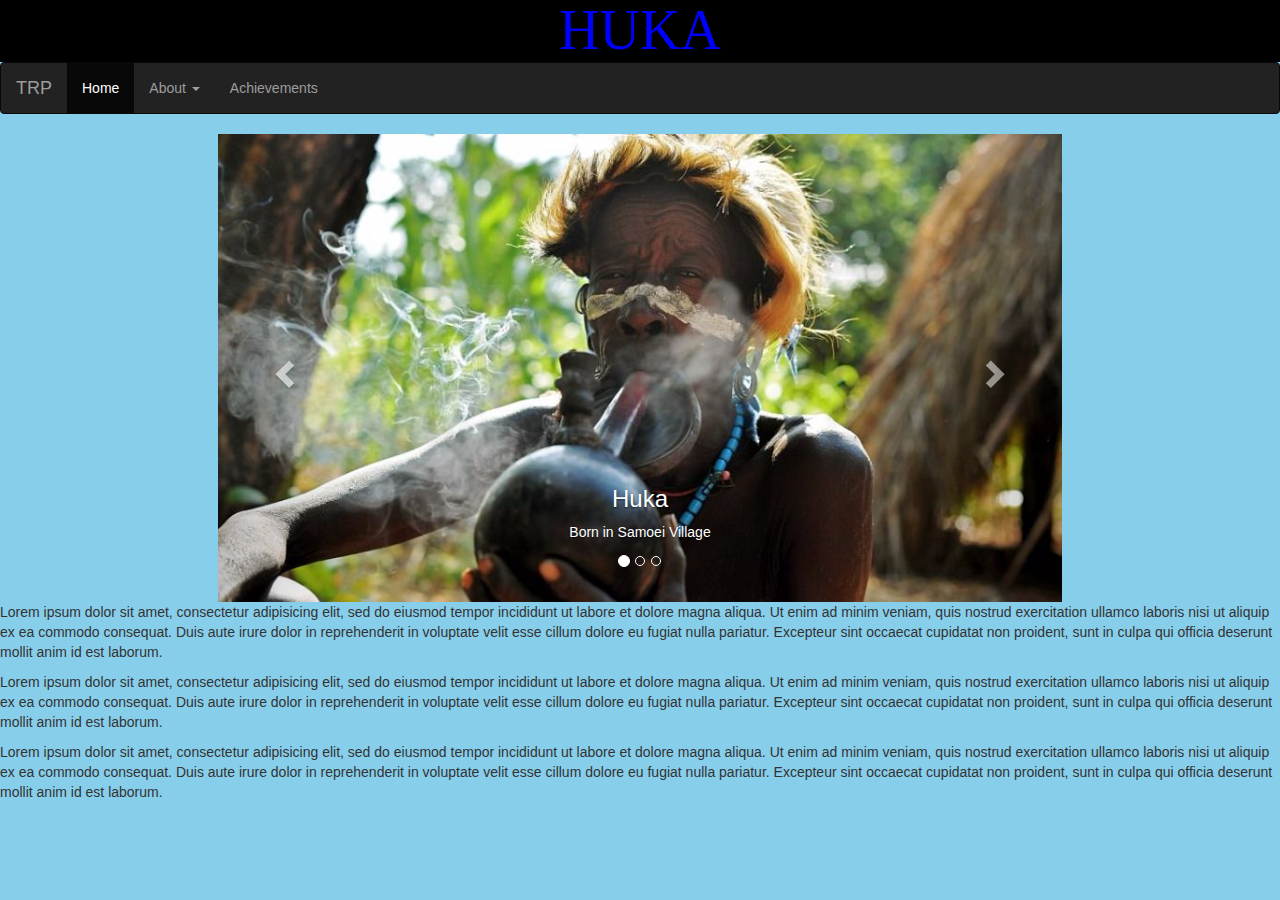
<file: index.html>
<!DOCTYPE html>
<html>
<head>
	<title>Martin</title>
	<link rel="stylesheet" type="text/css" href="bootstrap/css/bootstrap.css">
	<script src="bootstrap/js/jquery.min.js"></script>
	<script src="bootstrap/js/bootstrap.js"></script>
	<style type="text/css">
	h1
	{
		text-align: center;
		color: blue;
		font-size: 4em;
		font-family: timesnewroman;
		margin: 0px;
		background-color: black;
	}
	body
	{
		background-color: skyblue;
	}
</style>
</head>
<body>
	<h1 class="text center">HUKA</h1>
	<nav class="navbar navbar-inverse navabar-fixed-bottom">
		<div class="container-fluid">
			<div class="navbar-header">
				<a class="navbar-brand" href="#">TRP</a>
			</div>
			<ul class="nav navbar-nav">
				<li class="active"><a href="#">Home</a></li>
				<li class="dropdown">
					<a class="dropdown-toggle" data-toggle="dropdown" href="#">About
						<span class="caret"></span></a>
						<ul class="dropdown-menu">
							<li><a href="gallery.html">GALLERY</a></li>
							<li><a href="contacts.html"><span class="glyphicon glyphicon-earphone">CONTACT ME</span></a></li>
						</ul>
					</li>
					<li><a href="achievements.html">Achievements</a></li>
				</ul>
			</div>
		</div>
	</nav>
	<div class="row">	
		<div class="col-sm-8 col-sm-offset-2">
			<div id="myCarousel" class="carousel slide" data-ride="carousel">
				<div id="myCarousel" class="carousel slide" data-ride="carousel">
					<!-- Indicators -->
					<ol class="carousel-indicators">
						<li data-target="#myCarousel" data-slide-to="0" class="active"></li>
						<li data-target="#myCarousel" data-slide-to="1"></li>
						<li data-target="#myCarousel" data-slide-to="2"></li>
					</ol>
					<!-- Wrapper for slides -->
					<div class="carousel-inner" role="listbox">
						<div class="item active">
							<img src="photos/shisha.jpg">
							<div class="carousel-caption">
								<h3>Huka</h3>
								<p>Born in Samoei Village</p>
							</div>
						</div>

						<div class="item">
							<img src="photos/tough_elder.jpg">
							<div class="carousel-caption">
								<h3>Homie</h3>
								<p>Born to the village Chief</p>
							</div>
						</div>

						<div class="item">
							<img src="photos/tough_warrior.jpg">
							<div class="carousel-caption">
								<h3>Option</h3>
								<p>His brother was the most fiercesome...</p>
							</div>
						</div>
					</div>
					<!-- Left and right controls -->
					<a class="left carousel-control" href="#myCarousel" role="button" data-slide="prev">
						<span class="glyphicon glyphicon-chevron-left" aria-hidden="true"></span>
						<span class="sr-only">Previous</span>
					</a>
					<a class="right carousel-control" href="#myCarousel" role="button" data-slide="next">
						<span class="glyphicon glyphicon-chevron-right" aria-hidden="true"></span>
						<span class="sr-only">Next</span>
					</a>
				</div>
			</div>
		</div>
	</div>
	<p>Lorem ipsum dolor sit amet, consectetur adipisicing elit, sed do eiusmod
		tempor incididunt ut labore et dolore magna aliqua. Ut enim ad minim veniam,
		quis nostrud exercitation ullamco laboris nisi ut aliquip ex ea commodo
		consequat. Duis aute irure dolor in reprehenderit in voluptate velit esse
		cillum dolore eu fugiat nulla pariatur. Excepteur sint occaecat cupidatat non
	proident, sunt in culpa qui officia deserunt mollit anim id est laborum.</p>
	<p>Lorem ipsum dolor sit amet, consectetur adipisicing elit, sed do eiusmod
		tempor incididunt ut labore et dolore magna aliqua. Ut enim ad minim veniam,
		quis nostrud exercitation ullamco laboris nisi ut aliquip ex ea commodo
		consequat. Duis aute irure dolor in reprehenderit in voluptate velit esse
		cillum dolore eu fugiat nulla pariatur. Excepteur sint occaecat cupidatat non
	proident, sunt in culpa qui officia deserunt mollit anim id est laborum.</p>
	<p>Lorem ipsum dolor sit amet, consectetur adipisicing elit, sed do eiusmod
		tempor incididunt ut labore et dolore magna aliqua. Ut enim ad minim veniam,
		quis nostrud exercitation ullamco laboris nisi ut aliquip ex ea commodo
		consequat. Duis aute irure dolor in reprehenderit in voluptate velit esse
		cillum dolore eu fugiat nulla pariatur. Excepteur sint occaecat cupidatat non
	proident, sunt in culpa qui officia deserunt mollit anim id est laborum.</p>
</body>
</html>
</file>
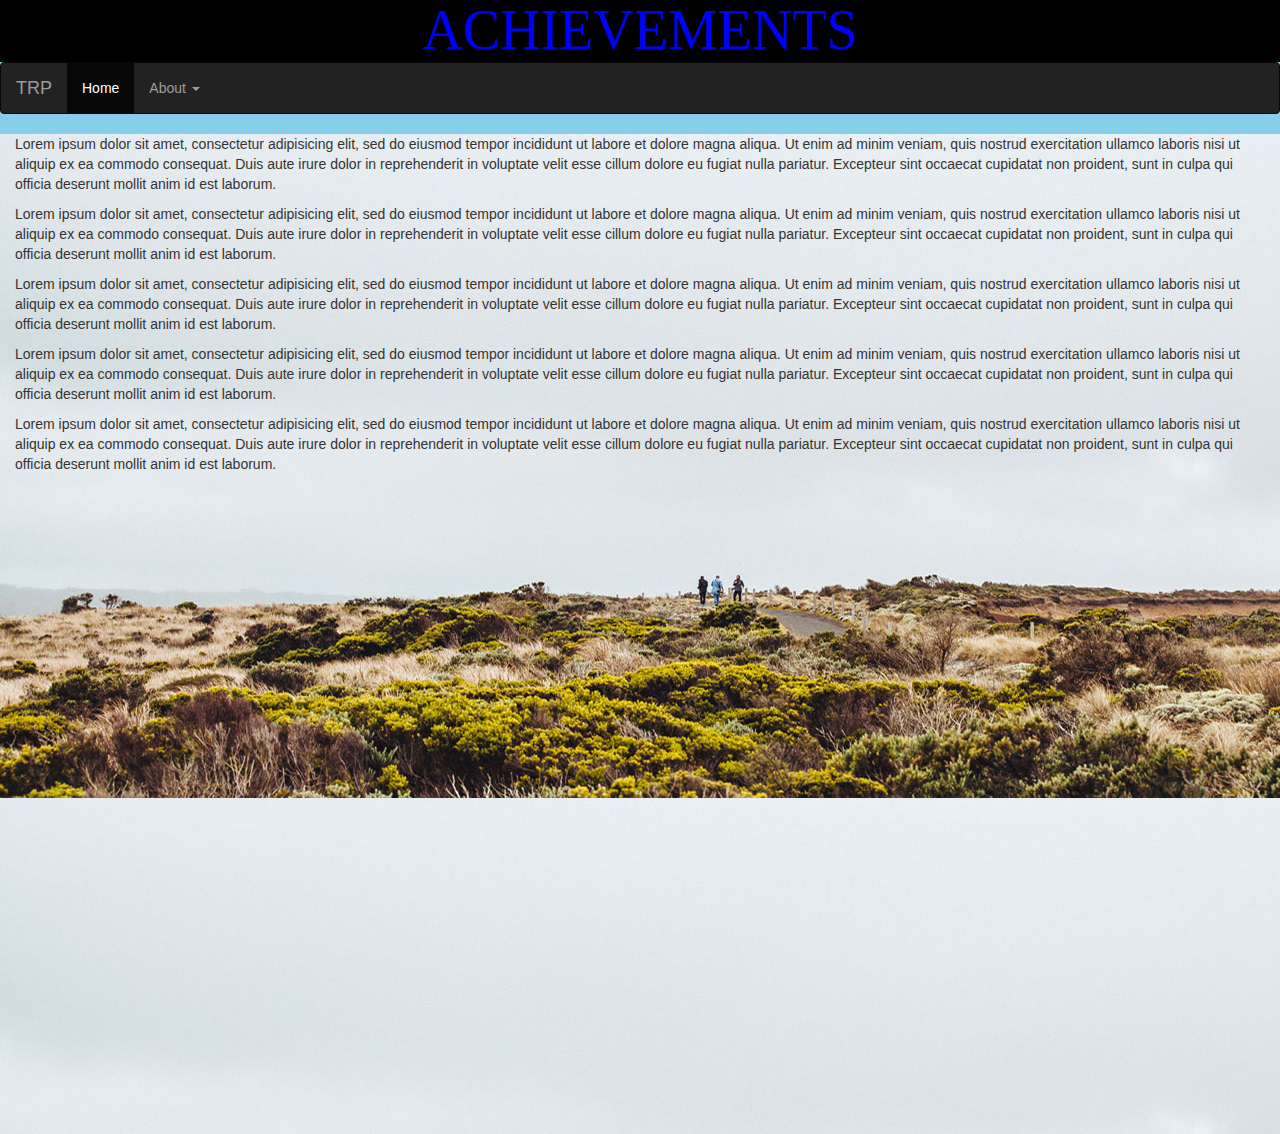
<file: achievements.html>
<!DOCTYPE html>
<html>
<head>
	<title>Achievements</title>
	<link rel="stylesheet" type="text/css" href="bootstrap/css/bootstrap.css">
	<script src="bootstrap/js/jquery.min.js"></script>
	<script src="bootstrap/js/bootstrap.js"></script>
	<style type="text/css">
	h1
	{
		text-align: center;
		color: blue;
		font-size: 4em;
		font-family: timesnewroman;
		margin: 0px;
		background-color: black;
	}
	.d1
	{
		background-image: url(photos/6.jpg);
		height: 1000px;
	}
	body
	{
		background-color: skyblue;
	}
</style>
</head>
<body>
	<h1>ACHIEVEMENTS</h1>
	<nav class="navbar navbar-inverse navabar-fixed-bottom">
		<div class="container-fluid">
			<div class="navbar-header">
				<a class="navbar-brand" href="#">TRP</a>
			</div>
			<ul class="nav navbar-nav">
				<li class="active"><a href="web.html">Home</a></li>
				<li class="dropdown">
					<a class="dropdown-toggle" data-toggle="dropdown" href="#">About
						<span class="caret"></span></a>
						<ul class="dropdown-menu">
							<li><a href="gallery.html">GALLERY</a></li>
							<li><a href="contacts.html"><span class="glyphicon glyphicon-earphone">CONTACT ME</span></a></li>
						</ul>
					</li>
				</ul>
			</div>
		</div>
	</nav>
	<div class="container-fluid d1">
		<p>Lorem ipsum dolor sit amet, consectetur adipisicing elit, sed do eiusmod
		tempor incididunt ut labore et dolore magna aliqua. Ut enim ad minim veniam,
		quis nostrud exercitation ullamco laboris nisi ut aliquip ex ea commodo
		consequat. Duis aute irure dolor in reprehenderit in voluptate velit esse
		cillum dolore eu fugiat nulla pariatur. Excepteur sint occaecat cupidatat non
		proident, sunt in culpa qui officia deserunt mollit anim id est laborum.</p>
		<p>Lorem ipsum dolor sit amet, consectetur adipisicing elit, sed do eiusmod
		tempor incididunt ut labore et dolore magna aliqua. Ut enim ad minim veniam,
		quis nostrud exercitation ullamco laboris nisi ut aliquip ex ea commodo
		consequat. Duis aute irure dolor in reprehenderit in voluptate velit esse
		cillum dolore eu fugiat nulla pariatur. Excepteur sint occaecat cupidatat non
		proident, sunt in culpa qui officia deserunt mollit anim id est laborum.</p>
		<p>Lorem ipsum dolor sit amet, consectetur adipisicing elit, sed do eiusmod
		tempor incididunt ut labore et dolore magna aliqua. Ut enim ad minim veniam,
		quis nostrud exercitation ullamco laboris nisi ut aliquip ex ea commodo
		consequat. Duis aute irure dolor in reprehenderit in voluptate velit esse
		cillum dolore eu fugiat nulla pariatur. Excepteur sint occaecat cupidatat non
		proident, sunt in culpa qui officia deserunt mollit anim id est laborum.</p>
		<p>Lorem ipsum dolor sit amet, consectetur adipisicing elit, sed do eiusmod
		tempor incididunt ut labore et dolore magna aliqua. Ut enim ad minim veniam,
		quis nostrud exercitation ullamco laboris nisi ut aliquip ex ea commodo
		consequat. Duis aute irure dolor in reprehenderit in voluptate velit esse
		cillum dolore eu fugiat nulla pariatur. Excepteur sint occaecat cupidatat non
		proident, sunt in culpa qui officia deserunt mollit anim id est laborum.</p>
		<p>Lorem ipsum dolor sit amet, consectetur adipisicing elit, sed do eiusmod
		tempor incididunt ut labore et dolore magna aliqua. Ut enim ad minim veniam,
		quis nostrud exercitation ullamco laboris nisi ut aliquip ex ea commodo
		consequat. Duis aute irure dolor in reprehenderit in voluptate velit esse
		cillum dolore eu fugiat nulla pariatur. Excepteur sint occaecat cupidatat non
		proident, sunt in culpa qui officia deserunt mollit anim id est laborum.</p>
		
	</div>
</body>
</html>
</file>
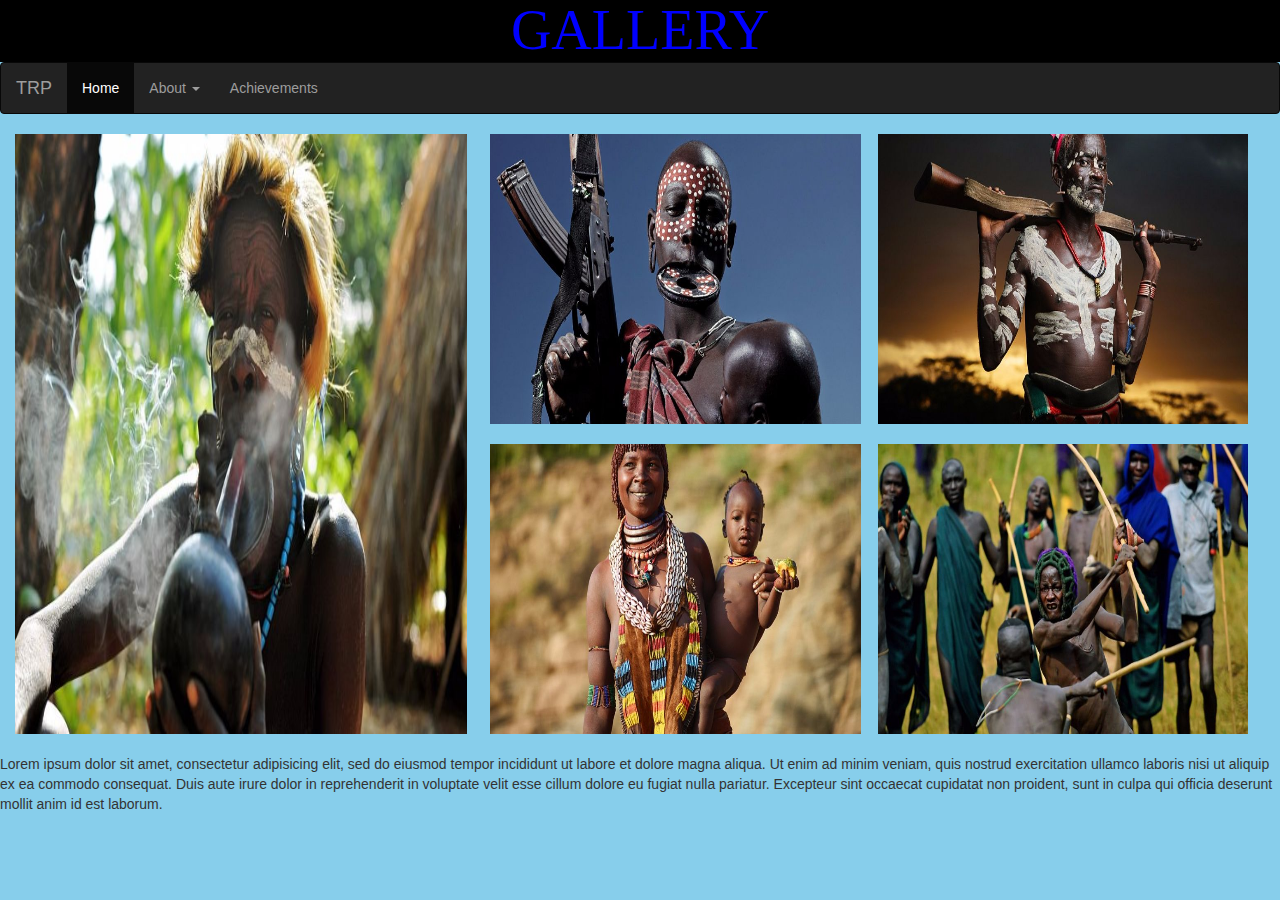
<file: gallery.html>
<!DOCTYPE html>
<html>
<head>
	<title>Images</title>
	<link rel="stylesheet" type="text/css" href="bootstrap/css/bootstrap.css">
	<link rel="stylesheet" type="text/css" href="bootstrap/css/custom.css">
	<script src="bootstrap/js/jquery.min.js"></script>
	<script src="bootstrap/js/bootstrap.js"></script>
	<style type="text/css">
	h1
	{
		text-align: center;
		color: blue;
		font-size: 4em;
		font-family: timesnewroman;
		margin: 0px;
		background-color: black;
	}
	body
	{
		background-color: skyblue;
	}
</style>
</head>
<body>
	<h1>GALLERY</h1>
	<nav class="navbar navbar-inverse navabar-fixed-bottom">
		<div class="container-fluid">
			<div class="navbar-header">
				<a class="navbar-brand" href="#">TRP</a>
			</div>
			<ul class="nav navbar-nav">
				<li class="active"><a href="web.html">Home</a></li>
				<li class="dropdown">
					<a class="dropdown-toggle" data-toggle="dropdown" href="#">About
						<span class="caret"></span></a>
						<ul class="dropdown-menu">
							<li><a href="contacts.html"><span class="glyphicon glyphicon-earphone">CONTACT ME</span></a></li>
						</ul>
					</li>
					<li><a href="achievements.html">Achievements</a></li>
				</ul>
			</div>
		</div>
	</nav>
	<div class="row">
		<div class="col-md-4">
			<img src="photos/shisha.jpg" class="x">
		</div>
		<div class="col-md-8">
			<img src="photos/tough_man.jpg" class="y">
			<img src="photos/tough_girl.jpg" class="y">
		</div>
		<div class="col-md-8">
			<img src="photos/fencing.jpg" class="y">
			<img src="photos/happy_mother.jpg" class="y">
		</div>
	</div>
	<p>Lorem ipsum dolor sit amet, consectetur adipisicing elit, sed do eiusmod
	tempor incididunt ut labore et dolore magna aliqua. Ut enim ad minim veniam,
	quis nostrud exercitation ullamco laboris nisi ut aliquip ex ea commodo
	consequat. Duis aute irure dolor in reprehenderit in voluptate velit esse
	cillum dolore eu fugiat nulla pariatur. Excepteur sint occaecat cupidatat non
	proident, sunt in culpa qui officia deserunt mollit anim id est laborum.</p>

</body>
</html>
</file>
<file: bootstrap/css/custom.css>
.x
{
 height: 600px;
 width: 114%;
 margin-left: 15px;

}
.y{
	height: 290px;
	width: 45%;
	float: right;
	margin-bottom: 20px;
	margin-left: 15px;
	margin-right: 2px;
}
.row{
	width: 100%;
}
</file>
